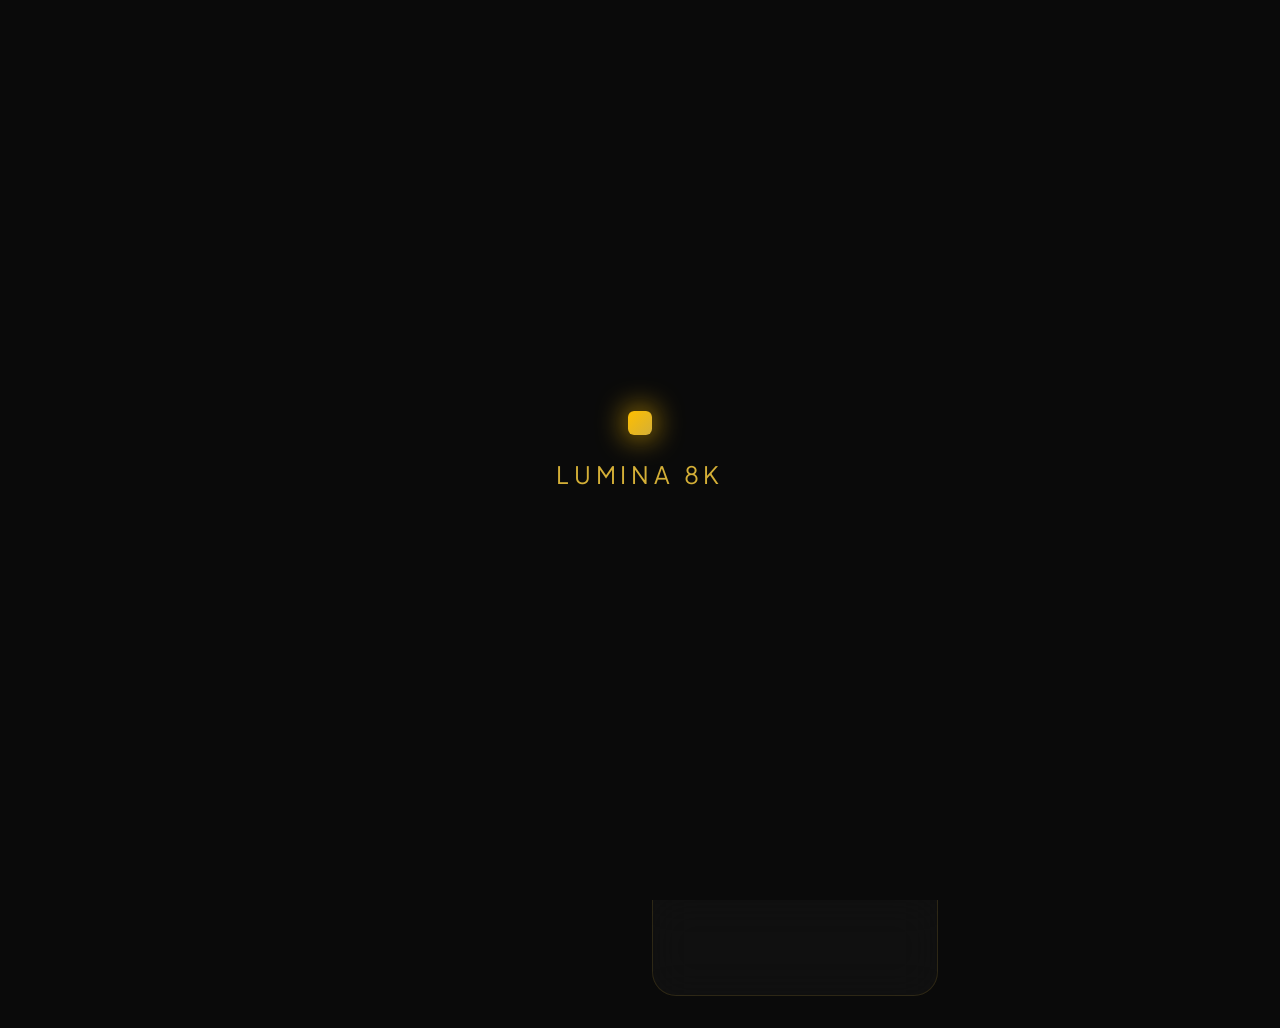
<file: index.html>
<!DOCTYPE html>
<html lang="en">
<head>
    <meta charset="UTF-8">
    <meta name="viewport" content="width=device-width, initial-scale=1.0">
    <title>Lumina 8K | Cinematic AI Studio</title>
    <link rel="preconnect" href="https://fonts.googleapis.com">
    <link rel="preconnect" href="https://fonts.gstatic.com" crossorigin>
    <link href="https://fonts.googleapis.com/css2?family=Plus+Jakarta+Sans:wght@300;400;500;600;700&display=swap" rel="stylesheet">
    <link rel="stylesheet" href="style.css">
</head>
<body>
    <div id="app-loader" class="cinematic-loader">
        <div class="loader-content">
            <span class="logo-icon main-logo-anim"></span>
            <div class="loader-text">LUMINA 8K</div>
        </div>
    </div>

    <div id="auth-modal" class="modal-overlay hidden">
        <div class="modal-card">
            <h2>Access Lumina Engine</h2>
            <p>Please authenticate to continue generating assets.</p>
            
            <div id="auth-error" class="error-msg hidden">Invalid credentials or CAPTCHA.</div>
            
            <div class="input-group">
                <input type="email" id="auth-email" placeholder="Cinematic ID (Email)">
            </div>
            <div class="input-group">
                <input type="password" id="auth-pass" placeholder="Passcode">
            </div>
            <div class="input-group captcha-group">
                <span id="captcha-question" class="captcha-q"></span>
                <input type="number" id="auth-captcha" placeholder="Answer">
            </div>
            
            <div class="modal-actions">
                <button id="cancel-auth" class="ghost-btn">Cancel</button>
                <button id="submit-auth" class="primary-btn">Authenticate</button>
            </div>
        </div>
    </div>

    <div class="app-container">
        <header class="app-header">
            <div class="logo">
                <span class="logo-icon"></span>
                <h1>Lumina 8K</h1>
            </div>
            <div class="user-profile">
                <button id="profile-btn" class="avatar-btn">
                    <div class="avatar"></div>
                </button>
            </div>
        </header>

        <main class="bento-grid">
            <section class="bento-card prompt-studio scroll-reveal" style="--animation-order: 1;">
                <div class="card-header">
                    <h2>AI Prompt Studio</h2>
                    <span class="status-indicator">Engine Ready</span>
                </div>
                
                <div class="prompt-input-wrapper">
                    <textarea id="prompt-input" placeholder="Describe your cinematic vision in high detail..."></textarea>
                    
                    <div class="style-chips">
                        <button class="chip">Cinematic</button>
                        <button class="chip">Cyberpunk</button>
                        <button class="chip">Portrait</button>
                        <button class="chip">DSLR 35mm</button>
                        <button class="chip">Golden Hour</button>
                    </div>
                </div>

                <div class="action-row">
                    <button id="generate-btn" class="primary-btn pulse-hover">
                        <span class="btn-text">Generate 4K Assets</span>
                        <span class="btn-glow"></span>
                    </button>
                </div>

                <div id="output-wrapper" class="output-container hidden">
                    <div id="loading-state" class="loading-state hidden cinematic-overlay">
                        <div class="spinner"></div>
                        <p id="ai-process-text" class="typing-text"></p>
                    </div>
                    
                    <div id="output-grid" class="output-grid hidden">
                        </div>
                </div>
            </section>

            <section class="bento-card controls scroll-reveal" style="--animation-order: 2;">
                <div class="card-header">
                    <h2>Generation Controls</h2>
                </div>
                <div class="sliders-container">
                    <div class="slider-group">
                        <div class="slider-header">
                            <label>Golden Hour Intensity</label>
                            <span class="slider-val">75%</span>
                        </div>
                        <input type="range" min="0" max="100" value="75" class="custom-slider">
                    </div>
                    <div class="slider-group">
                        <div class="slider-header">
                            <label>Vintage Film Grain</label>
                            <span class="slider-val">30%</span>
                        </div>
                        <input type="range" min="0" max="100" value="30" class="custom-slider">
                    </div>
                    <div class="slider-group">
                        <div class="slider-header">
                            <label>Depth of Field</label>
                            <span class="slider-val">f/1.4</span>
                        </div>
                        <input type="range" min="0" max="100" value="85" class="custom-slider">
                    </div>
                </div>
            </section>

            <section class="bento-card insights scroll-reveal" style="--animation-order: 3;">
                <div class="card-header">
                    <h2>Performance Insights</h2>
                </div>
                
                <div class="stats-row">
                    <div class="stat-item">
                        <span class="stat-label">Avg. Render</span>
                        <span class="stat-value">1.4s</span>
                    </div>
                    <div class="stat-item">
                        <span class="stat-label">Model Load</span>
                        <span class="stat-value">84%</span>
                    </div>
                </div>

                <div class="charts-container">
                    <div class="chart-item">
                        <div class="donut portraits">
                            <div class="donut-inner">45%</div>
                        </div>
                        <span>Portraits</span>
                    </div>
                    <div class="chart-item">
                        <div class="donut landscapes">
                            <div class="donut-inner">35%</div>
                        </div>
                        <span>Landscapes</span>
                    </div>
                    <div class="chart-item">
                        <div class="donut abstracts">
                            <div class="donut-inner">20%</div>
                        </div>
                        <span>Abstracts</span>
                    </div>
                </div>
            </section>

            <section class="bento-card history scroll-reveal" style="--animation-order: 4;">
                <div class="card-header">
                    <h2>Generation History</h2>
                </div>
                <div id="history-list" class="history-list">
                    </div>
            </section>
        </main>
    </div>

    <script src="script.js"></script>
</body>
</html>
</file>
<file: style.css>
:root {
    /* Color Palette */
    --bg-darker: #0A0A0A;
    --bg-dark: #121212;
    --bg-card: rgba(25, 25, 25, 0.4);
    --gold: #D4AF37;
    --gold-bright: #FFBF00;
    --gold-dim: rgba(212, 175, 55, 0.15);
    
    --text-primary: #FFFFFF;
    --text-secondary: #9CA3AF;
    --text-muted: #4B5563;
    
    --border-color: rgba(212, 175, 55, 0.15);
    --border-highlight: rgba(212, 175, 55, 0.3);
    
    --radius-sm: 8px;
    --radius-md: 16px;
    --radius-lg: 24px;
    
    --transition-smooth: all 0.5s cubic-bezier(0.16, 1, 0.3, 1);
    --transition-fast: all 0.2s ease;
}

* { margin: 0; padding: 0; box-sizing: border-box; }

body {
    background-color: var(--bg-darker);
    background-image: radial-gradient(circle at 50% 0%, #1a1a14 0%, var(--bg-darker) 70%);
    color: var(--text-primary);
    font-family: 'Plus Jakarta Sans', sans-serif;
    min-height: 100vh;
    overflow-x: hidden;
}

.hidden { display: none !important; }

/* Typography */
h1, h2, h3 { font-weight: 600; letter-spacing: -0.02em; }
h2 { font-size: 1.1rem; color: var(--text-primary); }

/* --- 1. App Open Animation --- */
.cinematic-loader {
    position: fixed;
    inset: 0;
    background: var(--bg-darker);
    z-index: 9999;
    display: flex;
    align-items: center;
    justify-content: center;
    transition: opacity 1s ease-in-out, visibility 1s ease-in-out;
}
.cinematic-loader.fade-out { opacity: 0; visibility: hidden; }
.loader-content {
    display: flex; flex-direction: column; align-items: center; gap: 1.5rem;
    transform: scale(0.95); animation: loaderZoom 2s cubic-bezier(0.16, 1, 0.3, 1) forwards;
}
.main-logo-anim {
    width: 60px; height: 60px; box-shadow: 0 0 30px var(--gold-bright);
    animation: pulseGlow 2s infinite alternate; background: linear-gradient(135deg, var(--gold-bright), var(--gold)); border-radius: 12px;
}
.loader-text {
    font-size: 1.5rem; letter-spacing: 0.2em; color: var(--gold);
    opacity: 0; animation: fadeInText 1.5s 0.5s forwards;
}
@keyframes loaderZoom { to { transform: scale(1); } }
@keyframes pulseGlow { from { box-shadow: 0 0 20px var(--gold-dim); } to { box-shadow: 0 0 50px var(--gold-bright); } }
@keyframes fadeInText { to { opacity: 1; } }

/* --- 2. Scroll Animation --- */
.scroll-reveal { opacity: 0; transform: scale(0.92) translateY(20px); transition: var(--transition-smooth); }
.scroll-reveal.visible { opacity: 1; transform: scale(1) translateY(0); }

/* Layout */
.app-container { max-width: 1600px; margin: 0 auto; padding: 2rem; }
.app-header { display: flex; justify-content: space-between; align-items: center; margin-bottom: 2rem; }
.logo { display: flex; align-items: center; gap: 12px; }
.logo-icon { width: 24px; height: 24px; background: linear-gradient(135deg, var(--gold-bright), var(--gold)); border-radius: 6px; }
.logo h1 { font-size: 1.4rem; background: linear-gradient(to right, #fff, var(--text-secondary)); -webkit-background-clip: text; -webkit-text-fill-color: transparent; }

.avatar-btn {
    background: none; border: none; cursor: pointer; padding: 0; outline: none;
    transition: var(--transition-fast);
}
.avatar-btn:hover { transform: scale(1.05); }
.avatar-btn:active { transform: scale(0.95); }
.avatar { width: 40px; height: 40px; border-radius: 50%; background: url('https://images.unsplash.com/photo-1618077360395-f3068be8e001?auto=format&fit=crop&w=100&q=80') center/cover; border: 1px solid var(--border-color); }

/* Bento Grid */
.bento-grid { display: grid; grid-template-columns: repeat(4, 1fr); grid-auto-rows: minmax(280px, auto); gap: 1.5rem; }

.bento-card {
    background: var(--bg-card); backdrop-filter: blur(20px); -webkit-backdrop-filter: blur(20px);
    border: 1px solid var(--border-color); border-radius: var(--radius-lg); padding: 1.5rem;
    display: flex; flex-direction: column;
}
.bento-card:hover { border-color: var(--border-highlight); box-shadow: 0 10px 30px -15px var(--gold-dim); }
.card-header { display: flex; justify-content: space-between; align-items: center; margin-bottom: 1.5rem; }

/* 1. Prompt Studio */
.prompt-studio { grid-column: span 2; grid-row: span 2; }
.status-indicator { font-size: 0.75rem; color: var(--gold); display: flex; align-items: center; gap: 6px; background: rgba(212, 175, 55, 0.1); padding: 4px 10px; border-radius: 20px; }
.status-indicator::before { content: ''; width: 6px; height: 6px; background: var(--gold-bright); border-radius: 50%; box-shadow: 0 0 8px var(--gold-bright); }

.prompt-input-wrapper { flex-grow: 1; display: flex; flex-direction: column; gap: 1rem; margin-bottom: 1.5rem; }
textarea { width: 100%; height: 120px; background: rgba(0, 0, 0, 0.3); border: 1px solid var(--border-color); border-radius: var(--radius-md); padding: 1rem; color: var(--text-primary); font-family: inherit; font-size: 1rem; resize: none; transition: var(--transition-smooth); }
textarea:focus { outline: none; border-color: var(--gold); box-shadow: 0 0 0 1px var(--gold-dim); }

.style-chips { display: flex; flex-wrap: wrap; gap: 0.5rem; }
.chip { background: rgba(255, 255, 255, 0.05); border: 1px solid rgba(255, 255, 255, 0.1); color: var(--text-secondary); padding: 6px 12px; border-radius: 20px; font-size: 0.8rem; cursor: pointer; transition: var(--transition-fast); }
.chip:hover { background: var(--gold-dim); border-color: var(--gold); color: var(--gold-bright); }
.chip:active { transform: scale(0.92); }

.primary-btn {
    width: 100%; background: linear-gradient(135deg, var(--gold), #B8860B); color: var(--bg-darker);
    border: none; padding: 1rem; border-radius: var(--radius-md); font-weight: 700; font-size: 1rem;
    cursor: pointer; position: relative; overflow: hidden; transition: var(--transition-fast);
}
.pulse-hover:hover { transform: translateY(-1px); box-shadow: 0 8px 20px -5px rgba(212, 175, 55, 0.3); }
.pulse-hover:active { transform: scale(0.96); box-shadow: none; }

/* Output Area & Loading (Min-height removed to eliminate blank space) */
.output-container { margin-top: 1.5rem; border-radius: var(--radius-md); background: rgba(0, 0, 0, 0.2); position: relative; overflow: hidden; }
.output-container:not(.hidden) { min-height: 200px; }

.cinematic-overlay { position: absolute; inset: 0; background: rgba(10, 10, 10, 0.85); backdrop-filter: blur(8px); display: flex; flex-direction: column; align-items: center; justify-content: center; z-index: 10; gap: 1rem; }
.typing-text { color: var(--gold); font-family: monospace; font-size: 0.9rem; letter-spacing: 0.05em; border-right: 2px solid var(--gold); padding-right: 4px; animation: blink 0.8s infinite; }
@keyframes blink { 50% { border-color: transparent; } }
.spinner { width: 40px; height: 40px; border: 3px solid var(--gold-dim); border-top-color: var(--gold-bright); border-radius: 50%; animation: spin 1s linear infinite; }

.output-grid { display: grid; grid-template-columns: 1fr 1fr; gap: 0.5rem; width: 100%; padding: 0.5rem; }
.output-img-wrapper { position: relative; border-radius: var(--radius-sm); overflow: hidden; aspect-ratio: 1; opacity: 0; animation: fadeIn 0.6s forwards; }
.output-img-wrapper img { width: 100%; height: 100%; object-fit: cover; transition: var(--transition-smooth); }
.output-img-wrapper:hover img { transform: scale(1.03); }
.download-btn { position: absolute; bottom: 10px; right: 10px; background: rgba(10, 10, 10, 0.8); backdrop-filter: blur(5px); border: 1px solid var(--gold); color: var(--gold); padding: 6px 12px; border-radius: var(--radius-sm); font-size: 0.75rem; cursor: pointer; opacity: 0; transition: var(--transition-fast); font-weight: 600; }
.output-img-wrapper:hover .download-btn { opacity: 1; }
.download-btn:active { transform: scale(0.9); }

/* 2. Controls */
.controls { grid-column: span 1; grid-row: span 1; }
.sliders-container { display: flex; flex-direction: column; gap: 1.5rem; }
.slider-group { display: flex; flex-direction: column; gap: 0.5rem; }
.slider-header { display: flex; justify-content: space-between; font-size: 0.85rem; color: var(--text-secondary); }
.slider-val { color: var(--gold); font-family: monospace; }
.custom-slider { -webkit-appearance: none; width: 100%; height: 4px; background: rgba(255, 255, 255, 0.1); border-radius: 2px; outline: none; }
.custom-slider::-webkit-slider-thumb { -webkit-appearance: none; appearance: none; width: 16px; height: 16px; border-radius: 50%; background: var(--gold-bright); cursor: pointer; box-shadow: 0 0 10px var(--gold-dim); transition: var(--transition-fast); }
.custom-slider::-webkit-slider-thumb:hover { transform: scale(1.15); }

/* 3. Insights */
.insights { grid-column: span 1; grid-row: span 1; }
.stats-row { display: flex; justify-content: space-between; margin-bottom: 2rem; background: rgba(0, 0, 0, 0.2); padding: 1rem; border-radius: var(--radius-md); }
.stat-item { display: flex; flex-direction: column; gap: 4px; }
.stat-label { font-size: 0.75rem; color: var(--text-secondary); }
.stat-value { font-size: 1.2rem; font-weight: 700; color: var(--gold); }
.charts-container { display: flex; justify-content: space-between; align-items: center; gap: 1rem; }
.chart-item { display: flex; flex-direction: column; align-items: center; gap: 0.5rem; font-size: 0.75rem; color: var(--text-secondary); }
.donut { width: 50px; height: 50px; border-radius: 50%; display: flex; align-items: center; justify-content: center; position: relative; }
.donut-inner { width: 36px; height: 36px; background: var(--bg-card); border-radius: 50%; display: flex; align-items: center; justify-content: center; font-size: 0.7rem; color: var(--text-primary); font-weight: 600; z-index: 2; }
.portraits { background: conic-gradient(var(--gold) 45%, rgba(255,255,255,0.05) 0); }
.landscapes { background: conic-gradient(var(--gold) 35%, rgba(255,255,255,0.05) 0); }
.abstracts { background: conic-gradient(var(--gold) 20%, rgba(255,255,255,0.05) 0); }

/* 4. History */
.history { grid-column: span 1; grid-row: span 2; }
.history-list { display: flex; flex-direction: column; gap: 1rem; overflow-y: auto; padding-right: 0.5rem; flex-grow: 1; max-height: 600px; }
.history-list::-webkit-scrollbar { width: 4px; }
.history-list::-webkit-scrollbar-track { background: rgba(255, 255, 255, 0.05); }
.history-list::-webkit-scrollbar-thumb { background: var(--border-color); border-radius: 4px; }

.history-item {
    display: flex; gap: 1rem; padding: 0.75rem; background: rgba(0, 0, 0, 0.2);
    border-radius: var(--radius-sm); border: 1px solid transparent;
    transition: var(--transition-fast);
    animation: slideInFade 0.5s cubic-bezier(0.16, 1, 0.3, 1) forwards;
}
.history-item:hover { border-color: var(--border-color); background: rgba(0, 0, 0, 0.4); }
.history-thumb { width: 60px; height: 60px; border-radius: 6px; object-fit: cover; flex-shrink: 0; }
.history-details { display: flex; flex-direction: column; justify-content: space-between; overflow: hidden; }
.history-prompt { font-size: 0.8rem; color: var(--text-primary); display: -webkit-box; -webkit-line-clamp: 2; -webkit-box-orient: vertical; overflow: hidden; line-height: 1.4; }
.history-time { font-size: 0.65rem; color: var(--gold); font-family: monospace; }
@keyframes slideInFade { from { opacity: 0; transform: translateX(-20px); } to { opacity: 1; transform: translateX(0); } }

/* Login Modal */
.modal-overlay {
    position: fixed; top: 0; left: 0; width: 100vw; height: 100vh;
    background: rgba(0,0,0,0.85); backdrop-filter: blur(10px); -webkit-backdrop-filter: blur(10px);
    display: flex; align-items: center; justify-content: center; z-index: 9999;
    opacity: 1; transition: opacity 0.3s ease; padding: 1.5rem;
}
.modal-overlay.hidden { opacity: 0; pointer-events: none; }
.modal-card {
    background: var(--bg-card); border: 1px solid var(--border-color); border-radius: var(--radius-lg);
    padding: 2.5rem 2rem; width: 100%; max-width: 400px; display: flex; flex-direction: column; gap: 1.5rem;
    transform: scale(1); transition: transform 0.3s cubic-bezier(0.16, 1, 0.3, 1);
    box-shadow: 0 25px 50px -12px rgba(0, 0, 0, 0.5);
}
.modal-overlay.hidden .modal-card { transform: scale(0.9); }

.modal-card h2 { color: var(--gold); font-size: 1.5rem; text-align: center; }
.modal-card p { color: var(--text-secondary); text-align: center; font-size: 0.9rem; margin-top: -10px; }
.input-group { display: flex; flex-direction: column; gap: 0.5rem; }
.input-group input { background: rgba(0,0,0,0.4); border: 1px solid var(--border-color); padding: 14px; border-radius: var(--radius-sm); color: #fff; font-family: inherit; transition: var(--transition-fast); font-size: 1rem; width: 100%; }
.input-group input:focus { outline: none; border-color: var(--gold); box-shadow: 0 0 0 1px var(--gold-dim); }
.captcha-group { flex-direction: row; align-items: center; gap: 1rem; }
.captcha-q { background: rgba(255,255,255,0.05); padding: 14px; border-radius: var(--radius-sm); font-family: monospace; color: var(--gold); white-space: nowrap; font-size: 1.1rem; }
.error-msg { background: rgba(255, 50, 50, 0.1); color: #ff6b6b; padding: 10px; border-radius: var(--radius-sm); font-size: 0.8rem; text-align: center; border: 1px solid rgba(255, 50, 50, 0.2); }
.modal-actions { display: flex; gap: 1rem; margin-top: 1rem; }
.ghost-btn { flex: 1; background: transparent; border: 1px solid var(--border-color); color: var(--text-primary); padding: 14px; border-radius: var(--radius-sm); cursor: pointer; transition: var(--transition-fast); font-weight: 600; font-size: 1rem; }
.ghost-btn:hover { background: rgba(255,255,255,0.05); }
.ghost-btn:active { transform: scale(0.96); }
.modal-actions .primary-btn { flex: 1.5; padding: 14px; }
.success-glow { animation: authSuccess 0.6s ease-out forwards; }

@keyframes authSuccess { 50% { box-shadow: 0 0 40px var(--gold); transform: scale(1.02); } 100% { transform: scale(1); box-shadow: 0 0 10px var(--gold-dim); } }
@keyframes fadeIn { from { opacity: 0; } to { opacity: 1; } }
@keyframes spin { to { transform: rotate(360deg); } }

/* Responsive Media Queries */
@media (max-width: 1024px) { 
    .bento-grid { grid-template-columns: repeat(2, 1fr); } 
    .prompt-studio { grid-column: span 2; } 
    .history { grid-column: span 2; grid-row: span 1; } 
}
@media (max-width: 768px) { 
    .app-container { padding: 1rem; }
    .bento-grid { grid-template-columns: 1fr; } 
    .prompt-studio, .controls, .insights, .history { grid-column: span 1; grid-row: auto; } 
    .output-grid { grid-template-columns: 1fr; } 
}
</file>
<file: profile.css>
/* Inherits root variables and global styles from style.css via HTML inclusion */

.cursor-pointer { cursor: pointer; transition: var(--transition-fast); }
.cursor-pointer:hover { opacity: 0.8; }

/* Greatly reduced sign out button padding and size */
.logout-btn { 
    padding: 6px 12px; 
    font-size: 0.75rem; 
    height: max-content;
    flex: 0 0 auto;
}

.profile-grid { display: grid; grid-template-columns: repeat(3, 1fr); grid-auto-rows: minmax(150px, auto); gap: 1.5rem; }
.profile-main { grid-column: span 3; display: flex; justify-content: flex-start; }
.profile-header { display: flex; flex-direction: row; align-items: center; gap: 2rem; width: 100%; }

.profile-avatar-large {
    width: 100px; height: 100px; border-radius: 50%;
    background: url('https://images.unsplash.com/photo-1618077360395-f3068be8e001?auto=format&fit=crop&w=200&q=80') center/cover;
    border: 2px solid var(--gold); box-shadow: 0 0 20px var(--gold-dim); flex-shrink: 0;
}

.profile-info { display: flex; flex-direction: column; align-items: flex-start; gap: 0.25rem; }
.profile-info h2 { font-size: 1.8rem; margin-bottom: 0.25rem; }
.profile-info p { color: var(--text-secondary); font-size: 0.9rem; margin-top: 0.5rem; }

.pro-badge {
    background: linear-gradient(135deg, var(--gold), #B8860B); color: var(--bg-darker);
    font-size: 0.7rem; font-weight: 700; padding: 4px 10px; border-radius: 20px;
    letter-spacing: 0.05em; display: inline-block;
}

.stats-card { justify-content: center; align-items: center; text-align: center; gap: 1rem; }
.stats-card h3 { font-size: 0.9rem; color: var(--text-secondary); font-weight: 500; }
.stat-counter { font-size: 3rem; font-weight: 700; color: var(--gold); text-shadow: 0 0 20px var(--gold-dim); font-family: monospace; }
.stat-sub { font-size: 0.75rem; color: var(--text-muted); }

.settings-card { grid-column: span 2; grid-row: span 2; }
.settings-list { display: flex; flex-direction: column; gap: 1.5rem; margin-top: 1rem; }
.setting-item { display: flex; justify-content: space-between; align-items: center; border-bottom: 1px solid rgba(255,255,255,0.05); padding-bottom: 1rem; }
.setting-item:last-child { border-bottom: none; padding-bottom: 0; }
.setting-item label { color: var(--text-primary); font-size: 0.9rem; }

.custom-select {
    background: rgba(0,0,0,0.4); border: 1px solid var(--border-color); color: var(--gold);
    padding: 8px 12px; border-radius: var(--radius-sm); font-family: inherit; outline: none;
    cursor: pointer; transition: var(--transition-fast);
}
.custom-select:hover { border-color: var(--gold); }
.custom-select:focus { box-shadow: 0 0 0 1px var(--gold-dim); }

.toggle-switch { position: relative; display: inline-block; width: 44px; height: 24px; }
.toggle-switch input { opacity: 0; width: 0; height: 0; }
.slider { position: absolute; cursor: pointer; top: 0; left: 0; right: 0; bottom: 0; background-color: rgba(255,255,255,0.1); transition: .4s; }
.slider:before { position: absolute; content: ""; height: 16px; width: 16px; left: 4px; bottom: 4px; background-color: var(--text-secondary); transition: .4s; }
input:checked + .slider { background-color: var(--gold-dim); border: 1px solid var(--gold); }
input:checked + .slider:before { transform: translateX(20px); background-color: var(--gold-bright); }
.slider.round { border-radius: 24px; }
.slider.round:before { border-radius: 50%; }

.recent-activity { grid-column: span 1; grid-row: span 2; }

@media (max-width: 768px) {
    .profile-grid { grid-template-columns: 1fr; }
    .profile-main, .settings-card, .recent-activity { grid-column: span 1; }
    .profile-header { flex-direction: column; text-align: center; align-items: center; }
    .profile-info { align-items: center; }
}
</file>
